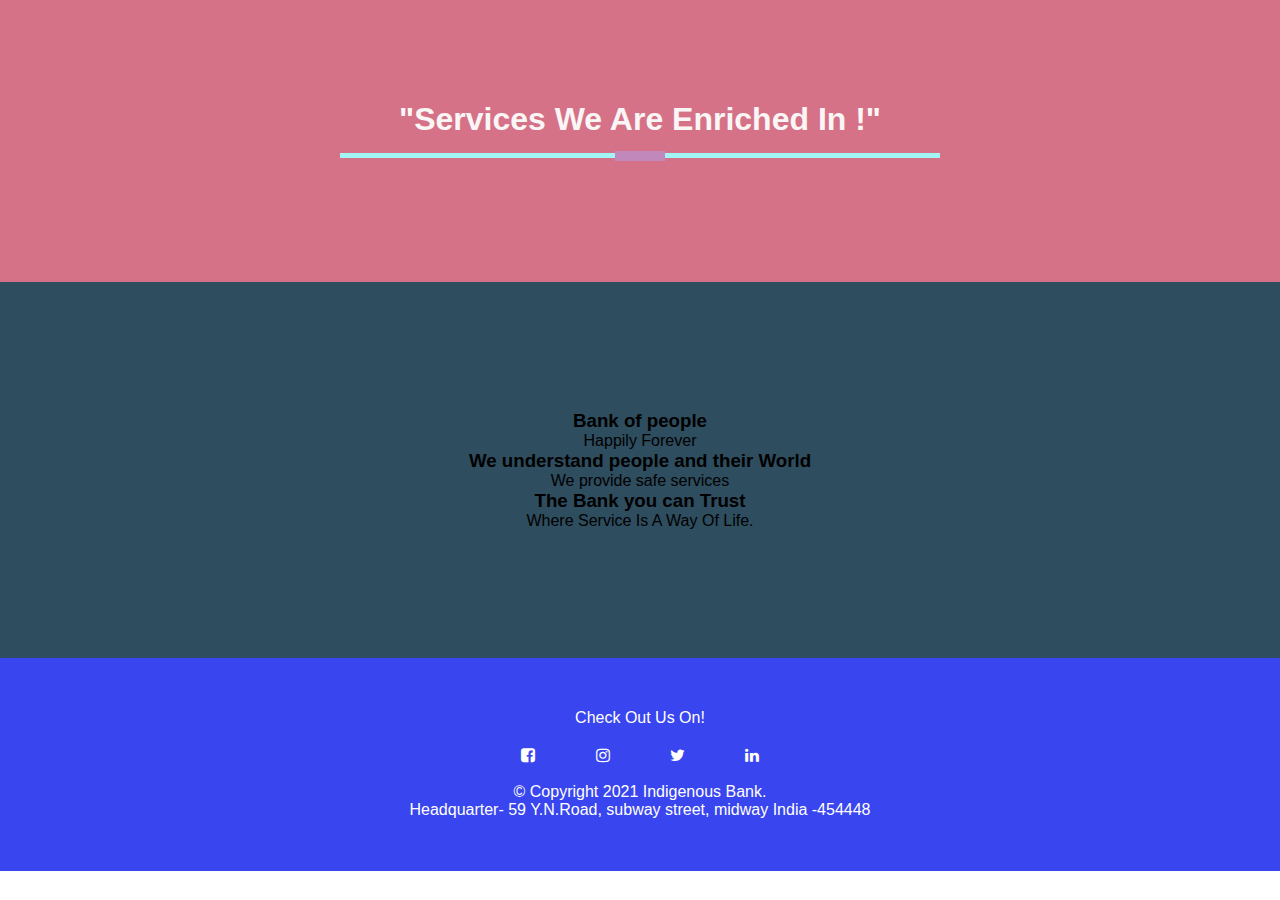
<file: bank.html>
<html>
  <head>
    <title>Bank Information</title>
    <link rel="stylesheet" href="style.css" >
    <!-- CSS -->
    <link rel="stylesheet" 
    href="https://cdn.jsdelivr.net/npm/bootstrap@4.5.3/dist/css/bootstrap.min.css" integrity="sha384-TX8t27EcRE3e/ihU7zmQxVncDAy5uIKz4rEkgIXeMed4M0jlfIDPvg6uqKI2xXr2" crossorigin="anonymous">
    <script src="https://code.jquery.com/jquery-3.5.1.slim.min.js" integrity="sha384-DfXdz2htPH0lsSSs5nCTpuj/zy4C+OGpamoFVy38MVBnE+IbbVYUew+OrCXaRkfj" crossorigin="anonymous"></script>
    <script src="https://cdn.jsdelivr.net/npm/bootstrap@4.5.3/dist/js/bootstrap.bundle.min.js" integrity="sha384-ho+j7jyWK8fNQe+A12Hb8AhRq26LrZ/JpcUGGOn+Y7RsweNrtN/tE3MoK7ZeZDyx" crossorigin="anonymous"></script>
    <!-- Google fonts -->
      <link href="https://fonts.googleapis.com/css2?family=Ubuntu&display=swap" rel="stylesheet">
      <link href="https://fonts.googleapis.com/css2?family=Montserrat:ital,wght@1,300&display=swap" rel="stylesheet">
  </head>

  <body>
    <section id="action" class="coloured-section">
      <h1 class="title">"Services We  Are Enriched In !"</h1>
    </section>
    <section id="features1">
      <div class="row text-center">
        <div class="feature-boxes col-lg-4 col-md-6">
          <h3 class="feature-title">Bank of people</h3>
          <p>Happily Forever</p>
        </div>
        <div class="feature-boxes col-lg-4 col-md-6">
          <h3 class="feature-title">We understand people and their World</h3>
          <p>We provide safe services</p>
        </div>
        <div class="feature-boxes col-lg-4 col-md-6">
          <h3 class="feature-title">The Bank you can Trust</h3>
          <p>Where Service Is A Way Of Life.</p>
        </div>
      </div>
    </section>
    <footer id="footer" class="coloured-section">
        <p>Check Out Us On!</p>
      <link rel="stylesheet" href="https://cdnjs.cloudflare.com/ajax/libs/font-awesome/4.7.0/css/font-awesome.min.css">
          <i class="social-icon fa fa-facebook-square"aria-hidden></i>
          <i class="social-icon fa fa-instagram" aria-hidden="true"></i>
        <i class="social-icon fa fa-twitter" aria-hidden="true"></i>
          <i class="social-icon fa fa-linkedin" aria-hidden="true"></i>
          <p>© Copyright 2021 Indigenous Bank.</p>
            <p>  Headquarter- 59 Y.N.Road, subway street, midway India -454448
          </p>
    </footer>
  </body>
</html>
</file>
<file: style.css>
*{
	margin:0;
	padding:0;
	
}
body
{
	background-image: url("https://www.doughroller.net/wp-content/uploads/201…/largest-banks-in-the-world-648x364-c-default.jpg");
	font-family:sans-serif;
	
	
}
#nav-bar
{
	background-color:#87b6a4ea;
	position: sticky;
	top:0;
	z-index:10;
	float: right;
}
.nav-link:hover{
    background-color:rgb(167, 137, 192);
}
.navbar
{

    padding: 0 !important;
}
navbar-brand img
{
	height:40px;
	padding-left:20px;
}
.navbar-nav li
{
	padding: 0 10px;
}
.navbar-nav li a
{
color:#fff !important;
font-weight:600;
float:right;
text-align:left;
}
.fa-bars
{
	color:#b3ad62;
	font-size:30p !important;
}
.navbar-toggler
{
	outline:none !important;
}
/*---banner section--*/
#main
{
	text-align: center;
color:rgb(189, 214, 252);
padding-top:10%;
background-color: bisque;	
}
.container h1 img{
	padding-bottom: 10px;
}


/*---service section---*/
#features1
{
	background-color: #2e4d5f;
	text-align: center;
	padding: 10% 15%;
}
 #features
 {
     text-align: center;
	 padding: 10% 15%; background-image: url('file:///C:/Users/hp/Desktop/imgres.htm');
	 background-color: lightskyblue;

 }
 .features1 h3
{
	padding:5px;
	margin-top:25px;
	text-transform:uppercase;
}

.features h3
{
	padding:5px;
	margin-top:25px;
	text-transform:uppercase;
}
.title::before
{
	content:'';
	background:#a3f5f5;
	height:5px;
	width:600px;
	margin-left:auto;
	margin-right:auto;
	display:block;
	transform:translatey(63px);
}
.title::after
{
	content:'';
	background:#c088bb;
	height:10px;
	width:50px;
	margin-left:auto;
	margin-right:auto;
    margin-bottom:40px;
    display: block;
	transform:translatey(8px);
}
#features .btn-primary
{
	box-shadow:none;
	padding:10px 25px;
	border:none;
	align-content: center;
	background-image:linear-gradient(to right,#2e4181,#e03832)
}


#action{
    background-color:rgb(214, 114, 136);
    padding: 7% 15%;
    text-align: center;
    line-height: 1.5;
    color: rgb(250, 246, 246);
  }
  .main{
    font-size: 3rem;
    line-height: 1.5;
    padding: 10px 0px;
  }
.fa {
  padding: 20px;
  font-size: 30px;
  width: 30px;
  text-align: center;
  text-decoration: none;
  border-radius: 50%;
}

/* footer */
#footer{
	background-color:rgb(57, 69, 238);;
    color:#fff;
    padding: 4% 25%;
    text-align: center;
}
</file>
